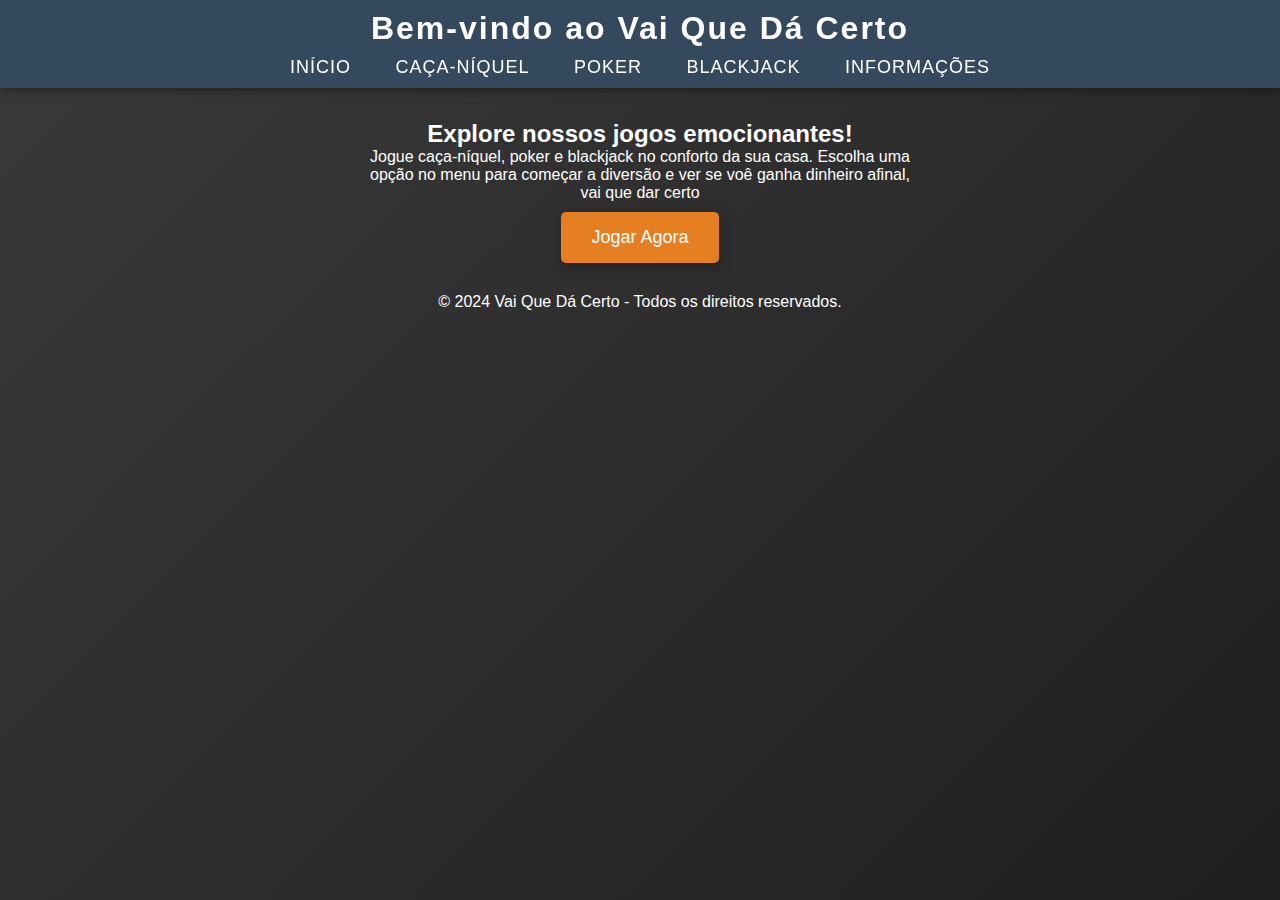
<file: index.html>
<!DOCTYPE html>
<html lang="pt-br" class="inicio-page">
<head>
    <meta charset="UTF-8">
    <meta name="viewport" content="width=device-width, initial-scale=1.0">
    <title>Vai Que Dá Certo - Início</title>
    <link rel="stylesheet" href="style.css">
</head>
<body class="inicio-page">
    <header class="inicio-page">
        <h1>Bem-vindo ao Vai Que Dá Certo</h1>
        <nav class="inicio-page">
            <ul>
                <li><a href="index.html">Início</a></li>
                <li><a href="niquel.html">Caça-Níquel</a></li>
                <li><a href="poker.html">Poker</a></li>
                <li><a href="jack.html">Blackjack</a></li>
                <li><a href="informacoes.html">Informações</a></li>
            </ul>
        </nav>
    </header>

    <main class="inicio-page">
        <h2>Explore nossos jogos emocionantes!</h2>
        <p>Jogue caça-níquel, poker e blackjack no conforto da sua casa. Escolha uma opção no menu para começar a diversão
            e ver se voê ganha dinheiro afinal, vai que dar certo
        </p>
        <button class="inicio-page" onclick="window.location.href='niquel.html'">Jogar Agora</button>
    </main>

    <footer class="inicio-page">
        <p>&copy; 2024 Vai Que Dá Certo - Todos os direitos reservados.</p>
    </footer>
</body>
</html>
</file>
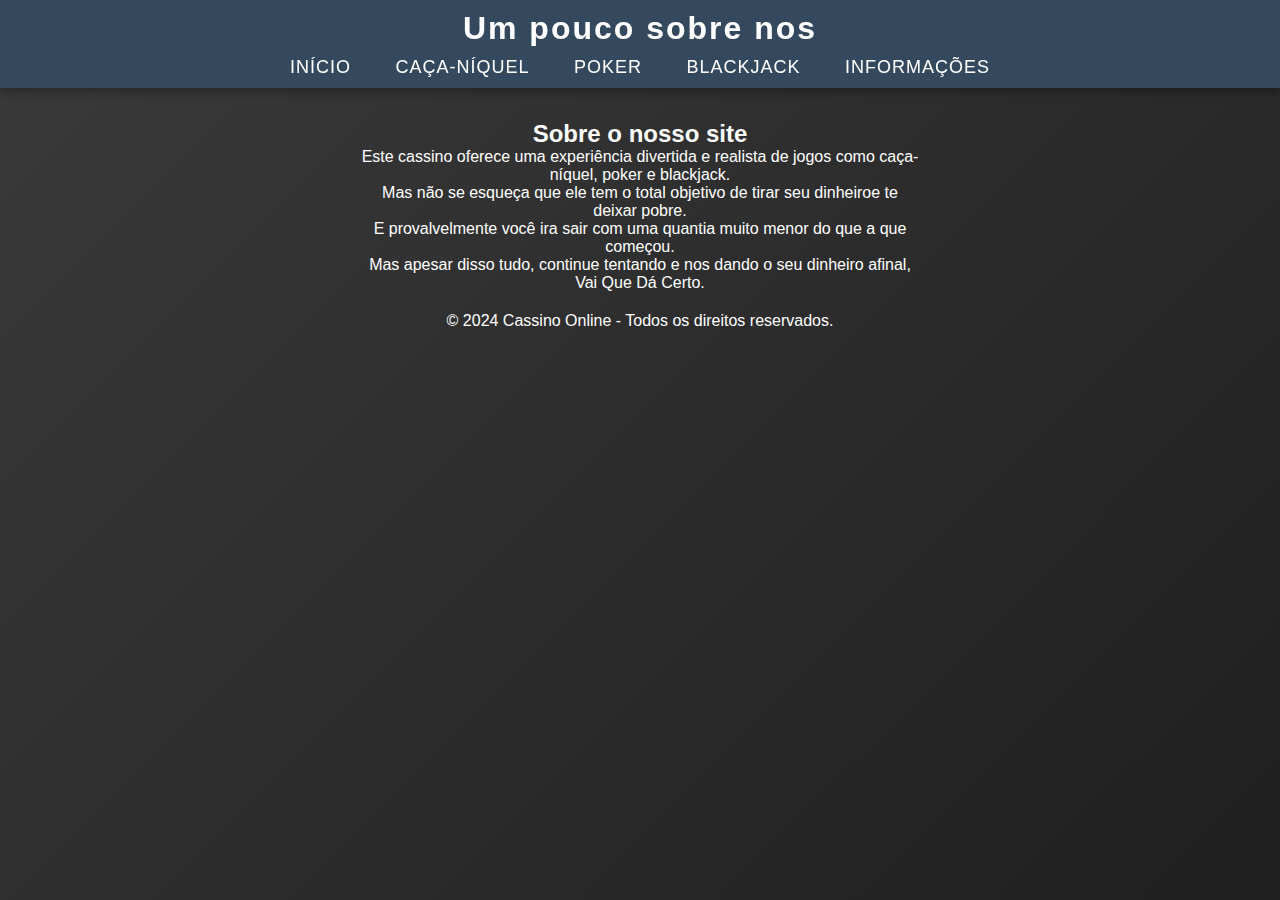
<file: informacoes.html>
<!DOCTYPE html>
<html lang="pt-br">
<head>
    <meta charset="UTF-8">
    <meta name="viewport" content="width=device-width, initial-scale=1.0">
    <title>Informações</title>
    <link rel="stylesheet" href="style.css">
</head>
<body>
    <header>
        <h1>Um pouco sobre nos</h1>
        <nav>
            <ul>
                <li><a href="index.html">Início</a></li>
                <li><a href="niquel.html">Caça-Níquel</a></li>
                <li><a href="poker.html">Poker</a></li>
                <li><a href="jack.html">Blackjack</a></li>
                <li><a href="informacoes.html">Informações</a></li>
            </ul>
        </nav>
    </header>

    <main>
        <h2>Sobre o nosso site</h2>
        <p>Este cassino oferece uma experiência divertida e realista de jogos como caça-níquel, poker e blackjack.</p>
        <p>Mas não se esqueça que ele tem o total objetivo de tirar seu dinheiroe te deixar pobre.</p>
        <p>E provalvelmente você ira sair com uma quantia muito menor do que a que começou.</p>
        <p>Mas apesar disso tudo, continue tentando e nos dando o seu dinheiro afinal, Vai Que Dá Certo.</p>
    </main>

    <footer>
        <p>&copy; 2024 Cassino Online - Todos os direitos reservados.</p>
    </footer>
</body>
</html>
</file>
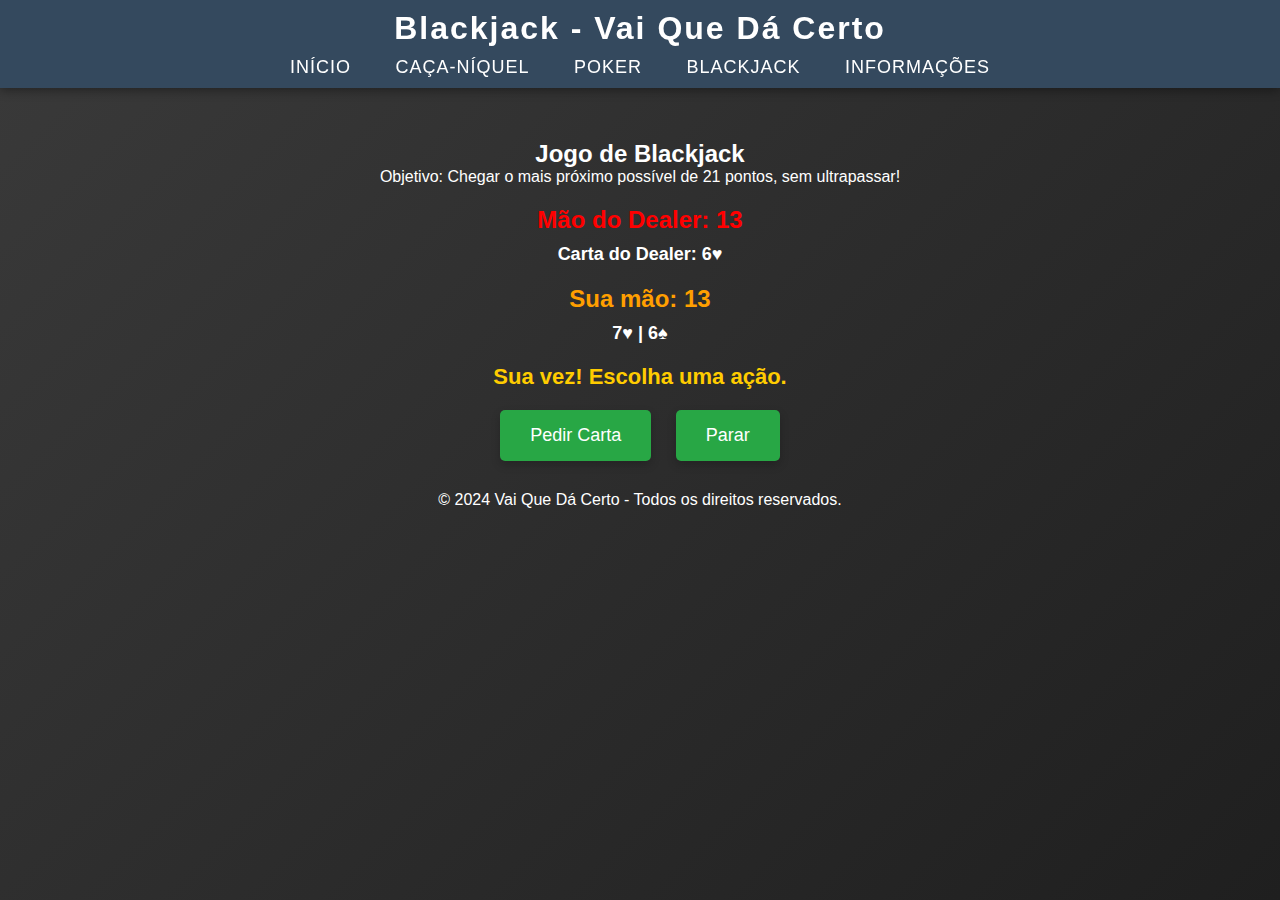
<file: jack.html>
<!DOCTYPE html>
<html lang="pt-br">
<head>
    <meta charset="UTF-8">
    <meta name="viewport" content="width=device-width, initial-scale=1.0">
    <title>Blackjack - Cassino Online</title>
    <link rel="stylesheet" href="style.css">
    <script>
        // Função para criar o baralho
        function createDeck() {
            const suits = ['♥', '♦', '♣', '♠'];
            const values = ['2', '3', '4', '5', '6', '7', '8', '9', '10', 'J', 'Q', 'K', 'A'];
            const deck = [];

            for (let suit of suits) {
                for (let value of values) {
                    deck.push({ value: value, suit: suit });
                }
            }

            return deck.sort(() => Math.random() - 0.5); // Embaralha o deck
        }

        // Função para calcular o valor das cartas
        function calculateHandValue(hand) {
            let value = 0;
            let aceCount = 0;

            hand.forEach(card => {
                if (card.value === 'A') {
                    value += 11;
                    aceCount++;
                } else if (['K', 'Q', 'J'].includes(card.value)) {
                    value += 10;
                } else {
                    value += parseInt(card.value);
                }
            });

            // Ajusta o valor caso o jogador tenha Áses (para não ultrapassar 21)
            while (value > 21 && aceCount > 0) {
                value -= 10;
                aceCount--;
            }

            return value;
        }

        // Função para iniciar o jogo
        function startGame() {
            deck = createDeck();
            playerHand = [deck.pop(), deck.pop()];
            dealerHand = [deck.pop(), deck.pop()];

            document.getElementById('player-hand').innerHTML = showCards(playerHand);
            document.getElementById('dealer-hand').innerHTML = "Carta do Dealer: " + dealerHand[0].value + dealerHand[0].suit;
            document.getElementById('game-message').innerHTML = "Sua vez! Escolha uma ação.";

            updateScores();
        }

        // Função para mostrar as cartas
        function showCards(hand) {
            return hand.map(card => card.value + card.suit).join(' | ');
        }

        // Função para atualizar o placar
        function updateScores() {
            let playerValue = calculateHandValue(playerHand);
            let dealerValue = calculateHandValue(dealerHand);

            document.getElementById('player-score').innerText = "Sua mão: " + playerValue;
            document.getElementById('dealer-score').innerText = "Mão do Dealer: " + dealerValue;

            if (playerValue > 21) {
                document.getElementById('game-message').innerText = "Você perdeu! Sua mão ultrapassou 21.";
                disableButtons();
            } else if (dealerValue > 21) {
                document.getElementById('game-message').innerText = "Você ganhou! O dealer ultrapassou 21.";
                disableButtons();
            }
        }

        // Função para pedir uma carta
        function hit() {
            playerHand.push(deck.pop());
            document.getElementById('player-hand').innerHTML = showCards(playerHand);
            updateScores();
        }

        // Função para passar a vez para o dealer
        function stand() {
            let dealerValue = calculateHandValue(dealerHand);

            while (dealerValue < 17) {
                dealerHand.push(deck.pop());
                dealerValue = calculateHandValue(dealerHand);
            }

            document.getElementById('dealer-hand').innerHTML = showCards(dealerHand);
            updateScores();

            // Determina quem ganhou
            let playerValue = calculateHandValue(playerHand);
            if (dealerValue > 21 || playerValue > dealerValue) {
                document.getElementById('game-message').innerText = "Você ganhou!";
            } else if (dealerValue > playerValue) {
                document.getElementById('game-message').innerText = "O dealer ganhou!";
            } else {
                document.getElementById('game-message').innerText = "Empate!";
            }

            disableButtons();
        }

        // Função para desabilitar os botões após o fim do jogo
        function disableButtons() {
            document.getElementById('hit-btn').disabled = true;
            document.getElementById('stand-btn').disabled = true;
        }

        // Variáveis do jogo
        let deck, playerHand, dealerHand;

        // Inicia o jogo quando a página carregar
        window.onload = startGame;
    </script>
</head>
<body class="blackjack-page">
    <header>
        <h1>Blackjack - Vai Que Dá Certo</h1>
        <nav>
            <ul>
                <li><a href="index.html">Início</a></li>
                <li><a href="niquel.html">Caça-Níquel</a></li>
                <li><a href="poker.html">Poker</a></li>
                <li><a href="jack.html">Blackjack</a></li>
                <li><a href="informacoes.html">Informações</a></li>
            </ul>
        </nav>
    </header>

    <main>
        <h2>Jogo de Blackjack</h2>
        <p>Objetivo: Chegar o mais próximo possível de 21 pontos, sem ultrapassar!</p>

        <div>
            <p id="dealer-score"></p>
            <p id="dealer-hand"></p>
        </div>
        <div>
            <p id="player-score"></p>
            <p id="player-hand"></p>
        </div>

        <div id="game-message"></div>

        <div>
            <button id="hit-btn" onclick="hit()">Pedir Carta</button>
            <button id="stand-btn" onclick="stand()">Parar</button>
        </div>
    </main>

    <footer>
        <p>&copy; 2024 Vai Que Dá Certo - Todos os direitos reservados.</p>
    </footer>
</body>
</html>
</file>
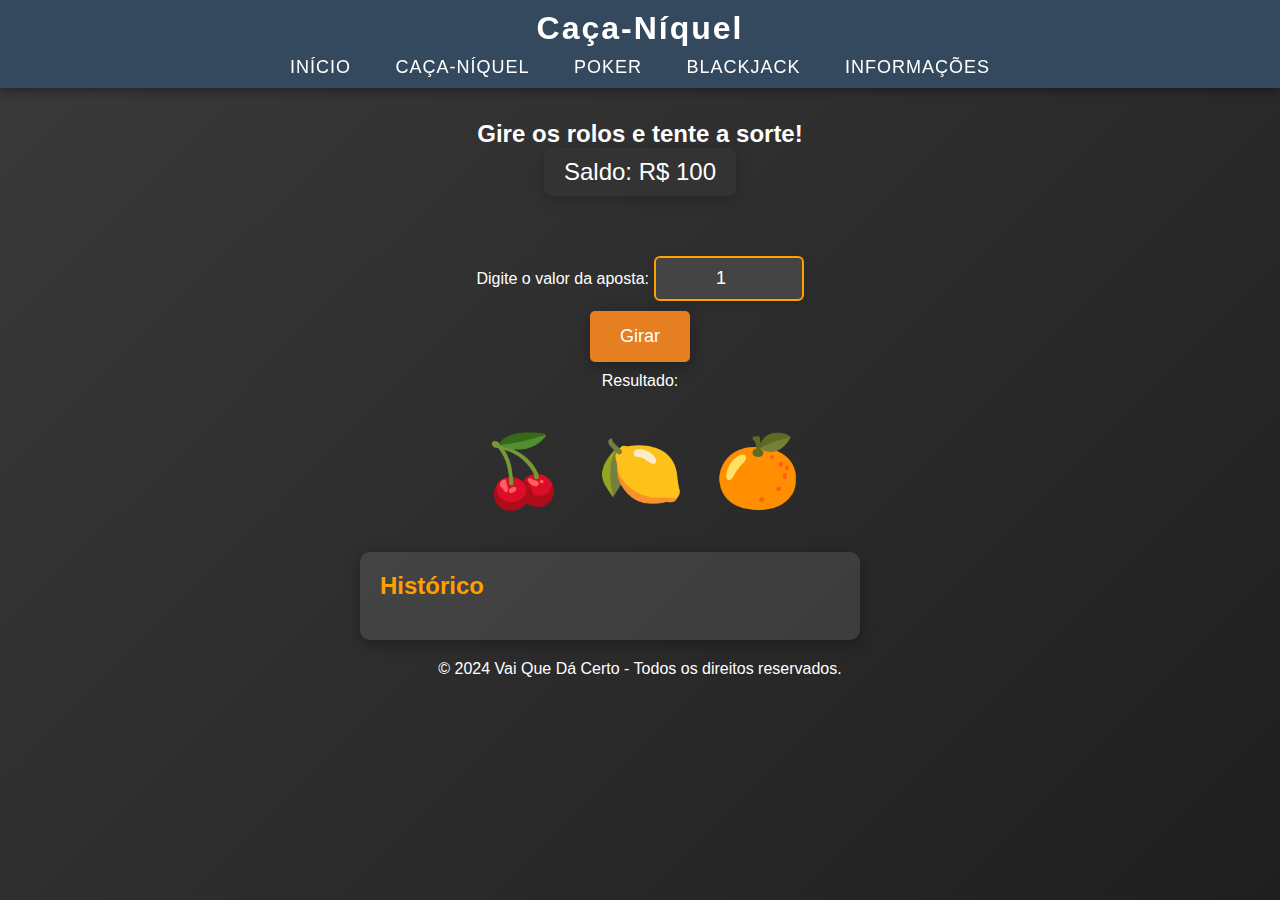
<file: niquel.html>
<!DOCTYPE html>
<html lang="pt-br">
<head>
    <meta charset="UTF-8">
    <meta name="viewport" content="width=device-width, initial-scale=1.0">
    <title>Caça-Níquel</title>
    <link rel="stylesheet" href="style.css">
</head>
<body>
    <header>
        <h1>Caça-Níquel</h1>
        <nav>
            <ul>
                <li><a href="index.html">Início</a></li>
                <li><a href="niquel.html">Caça-Níquel</a></li>
                <li><a href="poker.html">Poker</a></li>
                <li><a href="jack.html">Blackjack</a></li>
                <li><a href="informacoes.html">Informações</a></li>
            </ul>
        </nav>
    </header>

    <main>
        <h2>Gire os rolos e tente a sorte!</h2>

        <!-- Exibir saldo -->
        <div id="saldo">
            <p>Saldo: R$ <span id="saldo-valor">100</span></p>
        </div>

        <!-- Campo de aposta -->
        <div id="aposta">
            <label for="valor-aposta">Digite o valor da aposta: </label>
            <input type="number" id="valor-aposta" min="1" value="1">
        </div>

        <!-- Botão de girar -->
        <button id="girar">Girar</button>

        <!-- Resultados -->
        <div id="resultados">
            <p>Resultado: </p>
            <p id="result"></p>
        </div>

        <!-- Slots -->
        <div id="slots">
            <span id="slot1">🍒</span>
            <span id="slot2">🍋</span>
            <span id="slot3">🍊</span>
        </div>

        <!-- Histórico de ganhos e perdas -->
        <div id="historico">
            <h3>Histórico</h3>
            <ul id="historico-lista"></ul>
        </div>
    </main>

    <footer>
        <p>&copy; 2024 Vai Que Dá Certo - Todos os direitos reservados.</p>
    </footer>

    <script src="script.js"></script>
</body>
</html>
</file>
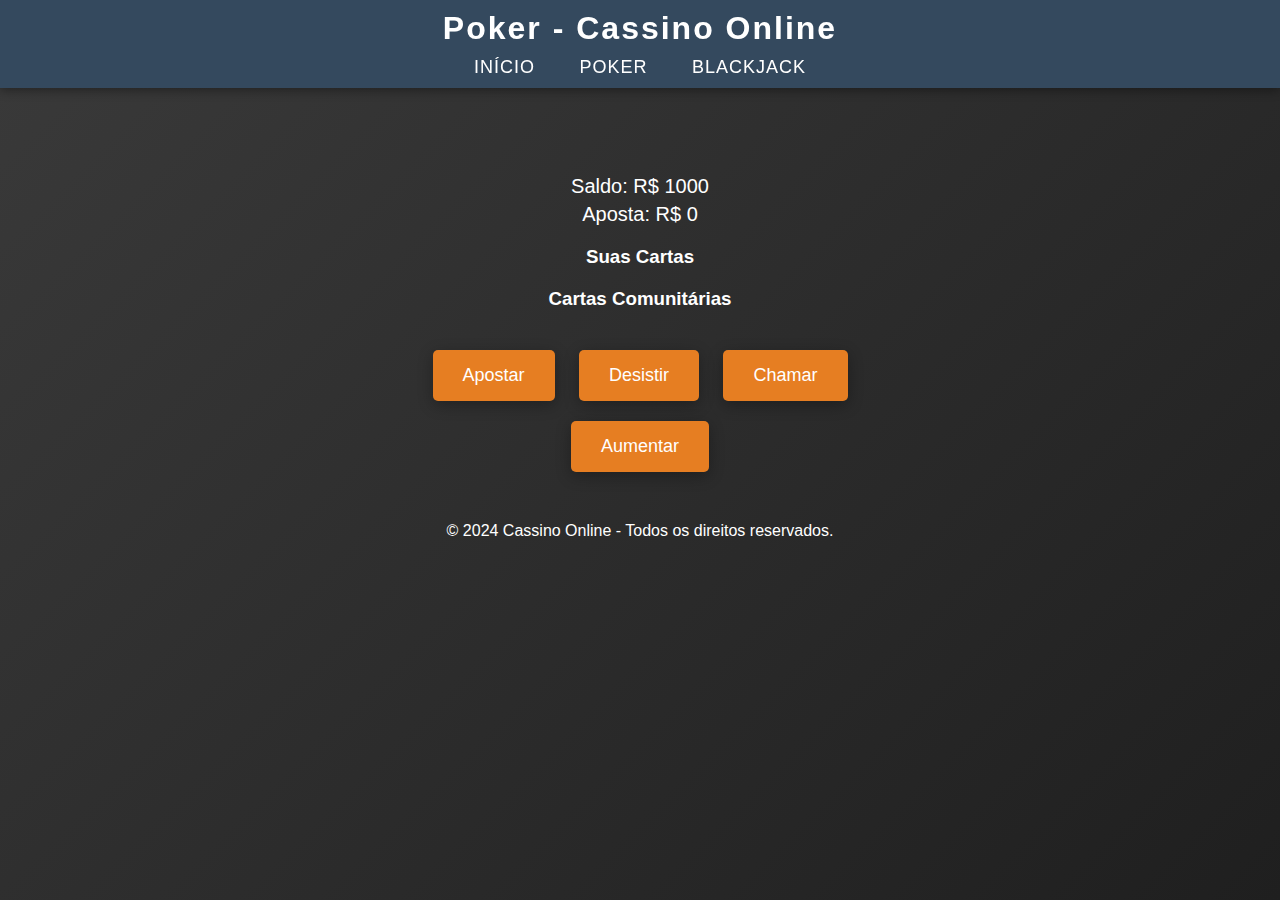
<file: poker.html>
<!DOCTYPE html>
<html lang="pt-br">
<head>
    <meta charset="UTF-8">
    <meta name="viewport" content="width=device-width, initial-scale=1.0">
    <title>Poker - Cassino Online</title>
    <link rel="stylesheet" href="style.css">
</head>
<body>
    <header>
        <h1>Poker - Cassino Online</h1>
        <nav>
            <ul>
                <li><a href="index.html">Início</a></li>
                <li><a href="poker.html">Poker</a></li>
                <li><a href="blackjack.html">Blackjack</a></li>
            </ul>
        </nav>
    </header>

    <main id="game-container">
        <div id="game-info">
            <div id="balance">Saldo: R$ 1000</div>
            <div id="bet-amount">Aposta: R$ 0</div>
        </div>

        <div id="cards-container">
            <h3>Suas Cartas</h3>
            <div id="player-cards"></div>
            <h3>Cartas Comunitárias</h3>
            <div id="community-cards"></div>
        </div>

        <div id="game-actions">
            <button id="bet-button">Apostar</button>
            <button id="fold-button">Desistir</button>
            <button id="call-button">Chamar</button>
            <button id="raise-button">Aumentar</button>
        </div>

        <div id="game-message"></div>
    </main>

    <footer>
        <p>&copy; 2024 Cassino Online - Todos os direitos reservados.</p>
    </footer>

    <script src="poker.js"></script>
</body>
</html>
</file>
<file: style.css>
/* Reset básico */
* {
    margin: 0;
    padding: 0;
    box-sizing: border-box;
}

/* Corpo da página */
body {
    font-family: 'Roboto', sans-serif;
    background: linear-gradient(135deg, #3a3a3a, #1f1f1f);
    color: #fff;
    padding: 0;
    min-height: 100vh;
    display: flex;
    flex-direction: column;
    align-items: center;
    transition: background 0.3s ease;
}

/* Cabeçalho */
header {
    background-color: rgba(0, 0, 0, 0.8);
    width: 100%;
    padding: 15px 0;
    box-shadow: 0 2px 10px rgba(0, 0, 0, 0.4);
    position: fixed;
    top: 0;
    z-index: 100;
    transition: box-shadow 0.3s ease;
}

header h1 {
    font-size: 32px;
    text-align: center;
    color: #fff;
    letter-spacing: 2px;
    margin: 0;
}

header nav ul {
    list-style: none;
    text-align: center;
    margin-top: 10px;
}

header nav ul li {
    display: inline-block;
    margin: 0 20px;
}

header nav ul li a {
    color: #fff;
    font-size: 18px;
    text-decoration: none;
    text-transform: uppercase;
    letter-spacing: 1px;
    transition: color 0.3s ease;
}

header nav ul li a:hover {
    color: #ff9f00;
}

/* Container principal */
main {
    padding: 120px 20px 20px;
    text-align: center;
    width: 100%;
    max-width: 600px;
    margin: 0 auto;
}

/* Saldo */
#saldo {
    font-size: 24px;
    margin-bottom: 30px;
    background: #333;
    padding: 10px 20px;
    border-radius: 8px;
    box-shadow: 0 4px 15px rgba(0, 0, 0, 0.2);
    display: inline-block;
    transition: background-color 0.3s ease;
}

#saldo:hover {
    background: #444;
}

/* Campo de aposta */
#aposta {
    margin-top: 20px;
}

input[type="number"] {
    padding: 10px;
    font-size: 18px;
    width: 150px;
    text-align: center;
    background: #444;
    color: #fff;
    border: 2px solid #ff9f00;
    border-radius: 6px;
    margin-top: 10px;
    box-shadow: 0 4px 10px rgba(0, 0, 0, 0.1);
    transition: all 0.3s ease;
}

input[type="number"]:focus {
    border-color: #ff9f00;
    outline: none;
    background-color: #333;
}

/* Botão de girar */
button {
    background-color: #ff9f00;
    color: #fff;
    border: none;
    padding: 15px 30px;
    font-size: 18px;
    border-radius: 8px;
    cursor: pointer;
    transition: background-color 0.3s ease, transform 0.3s ease;
    box-shadow: 0 4px 15px rgba(0, 0, 0, 0.3);
    margin-top: 20px;
}

button:hover {
    background-color: #ff7f00;
    transform: scale(1.1);
}

button:active {
    transform: scale(0.95);
}

/* Slots */
#slots {
    margin-top: 40px;
    font-size: 60px;
    display: flex;
    justify-content: center;
}

#slots span {
    margin: 0 15px;
    font-size: 70px;
    transition: opacity 0.3s ease, transform 0.3s ease;
}

/* Resultado */
#result {
    font-size: 22px;
    margin-top: 20px;
    font-weight: bold;
    text-transform: uppercase;
    letter-spacing: 1px;
}

#result.green {
    color: #66ff66;
}

#result.red {
    color: #ff6666;
}

/* Histórico */
#historico {
    margin-top: 40px;
    width: 100%;
    max-width: 500px;
    background-color: rgba(255, 255, 255, 0.1);
    padding: 20px;
    border-radius: 10px;
    box-shadow: 0 4px 15px rgba(0, 0, 0, 0.3);
    text-align: left;
    transition: background-color 0.3s ease;
}

#historico:hover {
    background-color: rgba(255, 255, 255, 0.2);
}

#historico h3 {
    font-size: 24px;
    margin-bottom: 20px;
    color: #ff9f00;
}

#historico-lista {
    list-style-type: none;
    padding: 0;
    max-height: 200px;
    overflow-y: auto;
}

#historico-lista li {
    padding: 10px 0;
    border-bottom: 1px solid #444;
    color: #fff;
}

#historico-lista li:nth-child(odd) {
    background: rgba(255, 255, 255, 0.05);
}

/* Animação dos slots (rotação) */
.slot-animacao {
    animation: girar 1s ease-in-out infinite;
}

@keyframes girar {
    0% {
        opacity: 0.3;
        transform: rotateX(30deg);
    }
    50% {
        opacity: 0.7;
        transform: rotateX(0deg);
    }
    100% {
        opacity: 1;
        transform: rotateX(-30deg);
    }
}

/* POKER */

/* Estilos específicos para a página de Poker */

/* Cor de fundo e fontes */
body.poker-page {
    background-color: #f4f4f4;
    color: #333;
    padding: 0;
    text-align: center;
}

header.poker-page {
    background-color: #333;
}

header.poker-page h1 {
    color: white;
}

nav.poker-page ul li a {
    color: white;
}

/* Blackjack */

.blackjack-page {
    background-color: #2d2d2d;
    color: white;
    padding: 20px;
}

.blackjack-page main {
    text-align: center;
}

#hit-btn, #stand-btn {
    background-color: #28a745;
    color: white;
    border: none;
    padding: 10px 20px;
    font-size: 16px;
    cursor: pointer;
    margin-top: 10px;
    border-radius: 5px;
    transition: background-color 0.3s ease;
}

#hit-btn:hover, #stand-btn:hover {
    background-color: #218838;
}

#player-hand, #dealer-hand {
    font-size: 18px;
    font-weight: bold;
    margin: 10px 0;
}

#player-score, #dealer-score {
    font-size: 20px;
    font-weight: bold;
    margin-top: 20px;
}

#game-message {
    font-size: 18px;
    font-weight: bold;
    color: #ffcc00;
    margin-top: 20px;
}

#dealer-score, #player-score, #game-message {
    margin-top: 20px;
}







/* 
JACK */
/* Reset básico */
/* CSS específico para a página de Blackjack */

/* Estilo geral para a página de Blackjack */
.blackjack-page {
    background-color: #1d1d1d; /* Fundo escuro para o Blackjack */
    color: white;
    font-family: 'Roboto', sans-serif;
    padding: 20px;
    text-align: center;
}

/* Container principal de cartas */
.blackjack-page .cards-container {
    display: flex;
    justify-content: center;
    margin-top: 20px;
}

/* Cartas individuais */
.blackjack-page .card {
    font-size: 24px;
    background-color: #444;
    color: white;
    padding: 10px 20px;
    border-radius: 8px;
    margin: 0 10px;
    box-shadow: 0 4px 10px rgba(0, 0, 0, 0.3);
}

/* Cartas do dealer */
.blackjack-page #dealer-cards {
    display: flex;
    justify-content: center;
    margin-top: 20px;
}

/* Estilo do campo de aposta */
.blackjack-page #bet-input {
    padding: 10px;
    font-size: 18px;
    width: 150px;
    text-align: center;
    background: #333;
    color: #fff;
    border: 2px solid #ff9f00;
    border-radius: 6px;
    margin-top: 10px;
    box-shadow: 0 4px 10px rgba(0, 0, 0, 0.1);
}

.blackjack-page #bet-input:focus {
    border-color: #ff9f00;
    outline: none;
    background-color: #222;
}

/* Botões principais de ação */
.blackjack-page #hit-btn, 
.blackjack-page #stand-btn, 
.blackjack-page #restart-btn {
    background-color: #28a745; /* Verde para os botões */
    color: white;
    border: none;
    padding: 15px 30px;
    font-size: 18px;
    border-radius: 5px;
    cursor: pointer;
    margin-top: 20px;
    box-shadow: 0 4px 10px rgba(0, 0, 0, 0.2);
}

.blackjack-page #hit-btn:hover, 
.blackjack-page #stand-btn:hover, 
.blackjack-page #restart-btn:hover {
    background-color: #218838;
}

/* Estilos para mostrar o saldo do jogador */
.blackjack-page #saldo {
    font-size: 24px;
    background-color: #333;
    padding: 10px 20px;
    border-radius: 8px;
    box-shadow: 0 4px 15px rgba(0, 0, 0, 0.2);
    margin-bottom: 30px;
}

/* Exibir a pontuação do jogador e do dealer */
.blackjack-page #player-score, 
.blackjack-page #dealer-score {
    font-size: 24px;
    font-weight: bold;
    margin-top: 20px;
}

.blackjack-page #player-score {
    color: #ff9f00;
}

.blackjack-page #dealer-score {
    color: #ff0000;
}

/* Mensagens de vitória ou derrota */
.blackjack-page #game-message {
    font-size: 22px;
    font-weight: bold;
    color: #ffcc00;
    margin-top: 20px;
}

/* Para exibir o histórico de mãos jogadas */
.blackjack-page #history {
    margin-top: 40px;
    padding: 20px;
    background-color: rgba(255, 255, 255, 0.1);
    border-radius: 10px;
    box-shadow: 0 4px 15px rgba(0, 0, 0, 0.2);
    text-align: left;
    width: 100%;
    max-width: 500px;
    margin: 0 auto;
}

.blackjack-page #history h3 {
    font-size: 24px;
    margin-bottom: 20px;
    color: #ff9f00;
}

.blackjack-page #history-list {
    list-style-type: none;
    padding: 0;
    max-height: 200px;
    overflow-y: auto;
}

.blackjack-page #history-list li {
    padding: 10px 0;
    border-bottom: 1px solid #444;
    color: #fff;
}

.blackjack-page #history-list li:nth-child(odd) {
    background: rgba(255, 255, 255, 0.05);
}

/* Estilos adicionais de animação para o jogo */
.blackjack-page .card-flip {
    animation: flip-card 0.5s ease-in-out forwards;
}

@keyframes flip-card {
    0% {
        transform: rotateY(0deg);
    }
    100% {
        transform: rotateY(180deg);
    }
}





/* POKER */
/* Reset básico */
* {
    margin: 0;
    padding: 0;
    box-sizing: border-box;
}

/* Corpo da página */
body {
    font-family: Arial, sans-serif;
    background-color: #2c3e50;
    color: white;
    text-align: center;
}

header {
    background-color: #34495e;
    padding: 10px;
    color: white;
}

nav ul {
    list-style: none;
    padding: 0;
}

nav ul li {
    display: inline;
    margin-right: 15px;
}

nav ul li a {
    color: white;
    text-decoration: none;
}

/* Container principal do jogo */
#game-container {
    margin-top: 50px;
}

/* Cards do jogador e comunidade */
#player-cards, #community-cards {
    display: flex;
    justify-content: center;
    margin: 10px 0;
}

#player-cards .card, #community-cards .card {
    width: 80px;
    height: 120px;
    margin: 0 10px;
    background-color: #f39c12;
    border-radius: 5px;
    text-align: center;
    line-height: 120px;
    font-size: 18px;
    color: white;
    box-shadow: 0 4px 8px rgba(0, 0, 0, 0.3);
}

/* Info do jogo */
#game-info {
    margin-bottom: 20px;
}

#balance, #bet-amount {
    font-size: 20px;
    margin: 5px 0;
}

/* Botões de ação */
#game-actions {
    margin-top: 20px;
}

button {
    background-color: #e67e22;
    color: white;
    padding: 15px 30px;
    border: none;
    border-radius: 5px;
    margin: 10px;
    font-size: 18px;
    cursor: pointer;
}

button:hover {
    background-color: #d35400;
}

button:disabled {
    background-color: #7f8c8d;
    cursor: not-allowed;
}

/* Mensagens de status */
#game-message {
    margin-top: 20px;
    font-size: 20px;
    color: #16a085;
}
</file>
